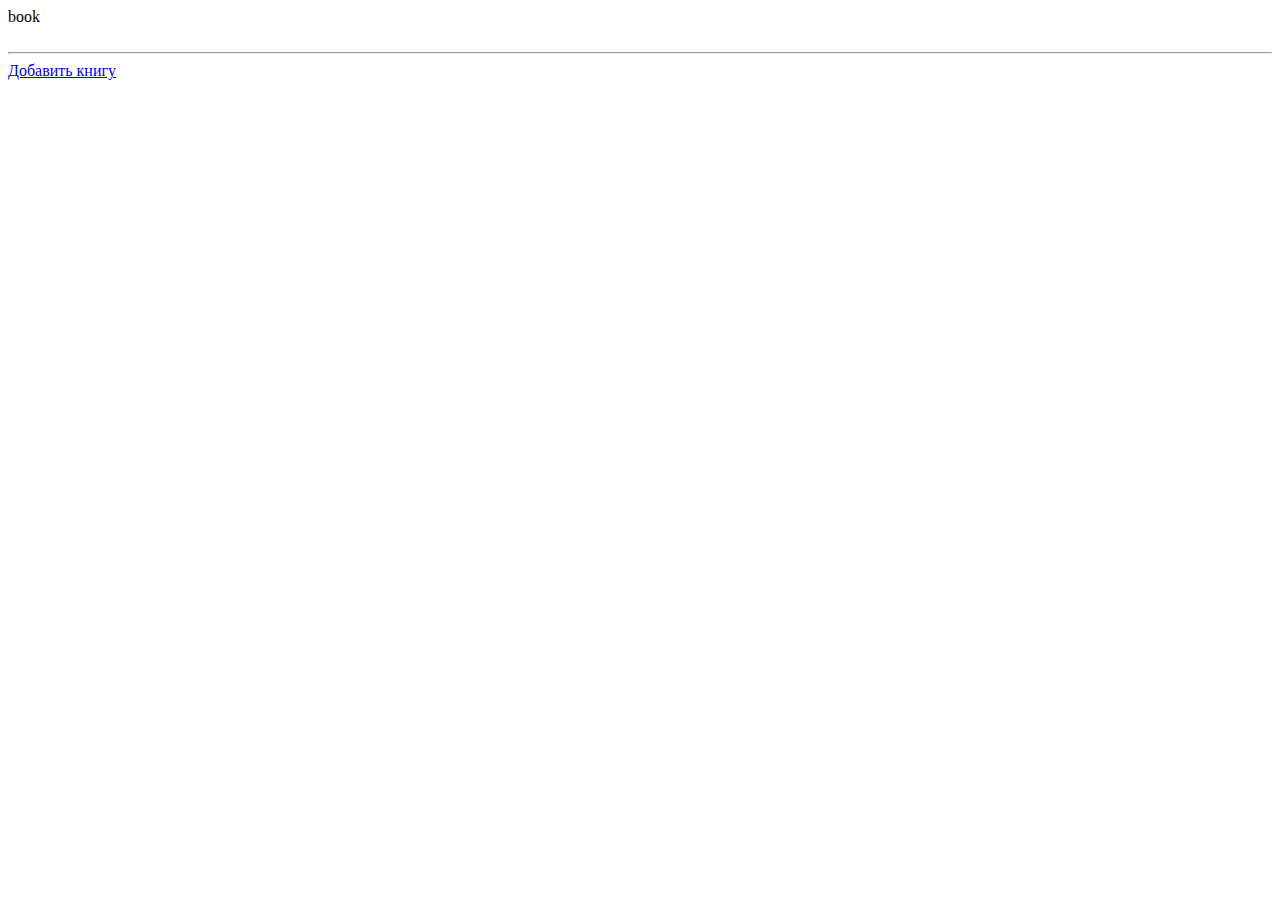
<file: src/main/webapp/WEB-INF/views/books/index.html>
<!DOCTYPE html>
<html lang="en" xmlns:th="http://www.thymeleaf.org">
<head>
    <meta charset="UTF-8">
    <title>Index</title>
    <link rel="stylesheet" th:href="@{/css/styles.css}" />
</head>
<body>
<div class="container">
<div th:each="book : ${book}">
    <a th:href="@{/books/{id}(id=${book.getId()})}"
       th:text="${book.getTitle() + ', ' + book.getAuthor() + ', ' + book.getYear()}">book</a>
</div>

<br/>
<hr/>

<a href="/books/new" class="color-button">Добавить книгу</a>
</div>
</body>
</html>
</file>
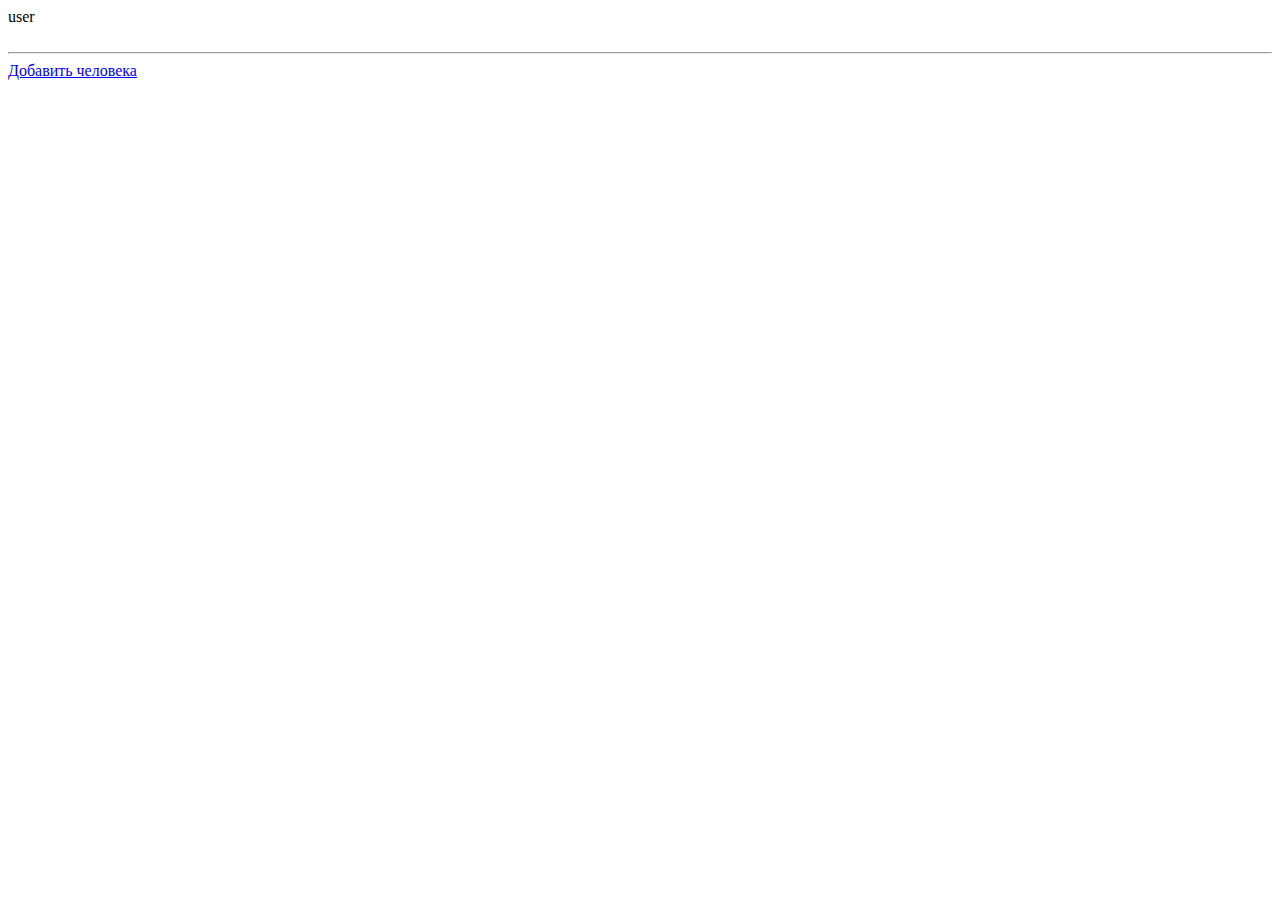
<file: src/main/webapp/WEB-INF/views/people/index.html>
<!DOCTYPE html>
<html lang="en" xmlns:th="http://www.thymeleaf.org">
<head>
    <meta charset="UTF-8">
    <title>Index</title>
    <link rel="stylesheet" th:href="@{/css/styles.css}" />
</head>
<body>

<div class="container">
    <div th:each="person : ${people}">
        <a th:href="@{/people/{id}(id=${person.getId()})}"
           th:text="${person.getFullName() + ', ' + person.getYearOfBirth()}">user</a>
    </div>

    <br/>
    <hr/>

    <a href="/people/new" class="color-button">Добавить человека</a>
</div>

</body>
</html>
</file>
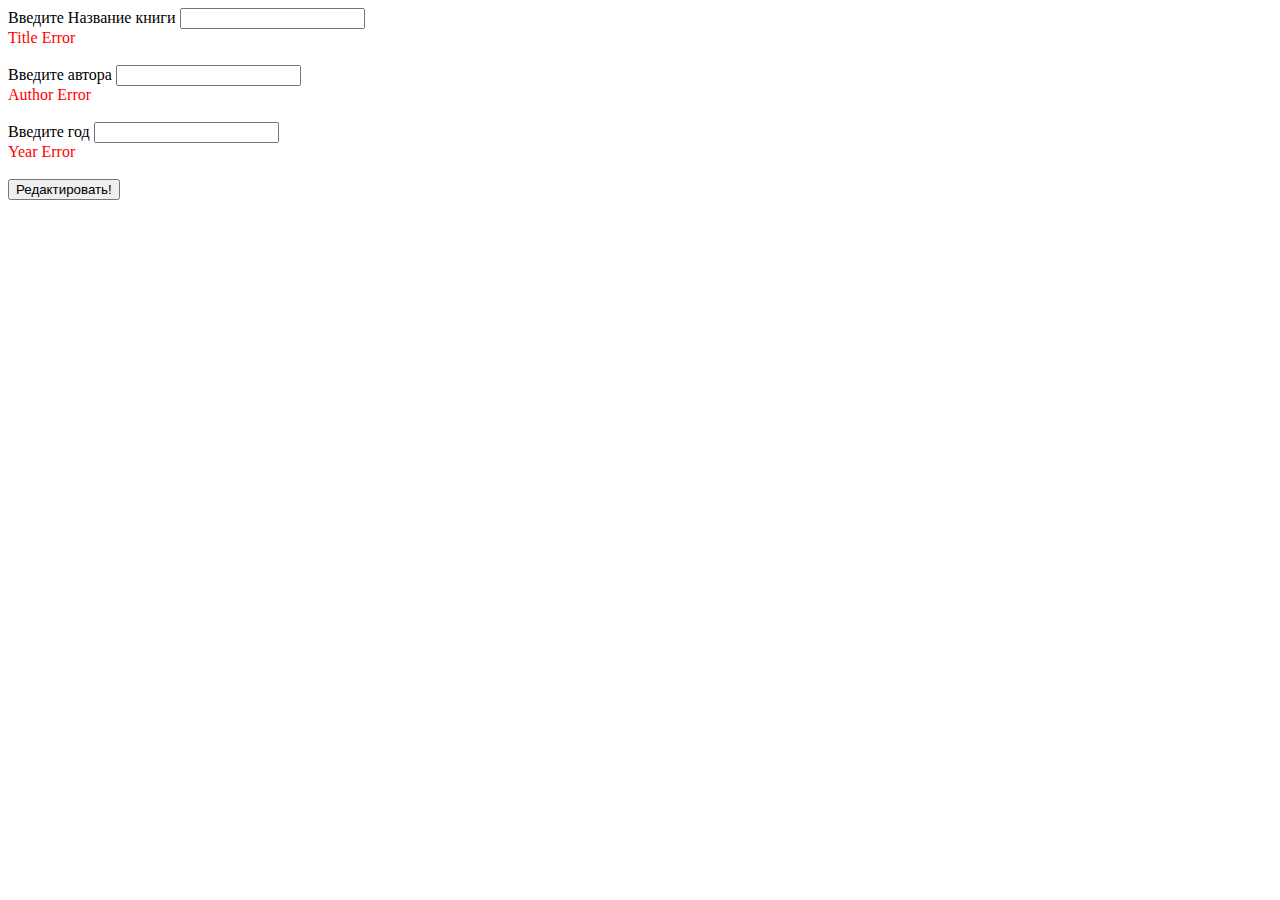
<file: src/main/webapp/WEB-INF/views/books/edit.html>
<!DOCTYPE html>
<html lang="en">
<head>
    <meta charset="UTF-8">
    <title>Редактировать книгу</title>
    <link rel="stylesheet" th:href="@{/css/styles.css}" />
</head>
<body>
<div class="container">
<form th:method="PATCH" th:action="@{/books/{id}(id=${book.getId()})}" th:object="${book}">
    <label for="title">Введите Название книги</label>
    <input type="text" th:field="*{title}" id="title">
    <div style="color:red" th:if="${#fields.hasErrors('title')}" th:errors="*{title}">Title Error</div>
    <br/>
    <label for="author">Введите автора</label>
    <input type="text" th:field="*{author}" id="author">
    <div style="color:red" th:if="${#fields.hasErrors('author')}" th:errors="*{author}">Author Error</div>
    <br/>
    <label for="year">Введите год</label>
    <input type="text" th:field="*{year}" id="year">
    <div style="color:red" th:if="${#fields.hasErrors('year')}" th:errors="*{year}">Year Error</div>
    <br/>
    <input type="submit" class="color-button" value="Редактировать!">
</form>
</div>
</body>
</html>
</file>
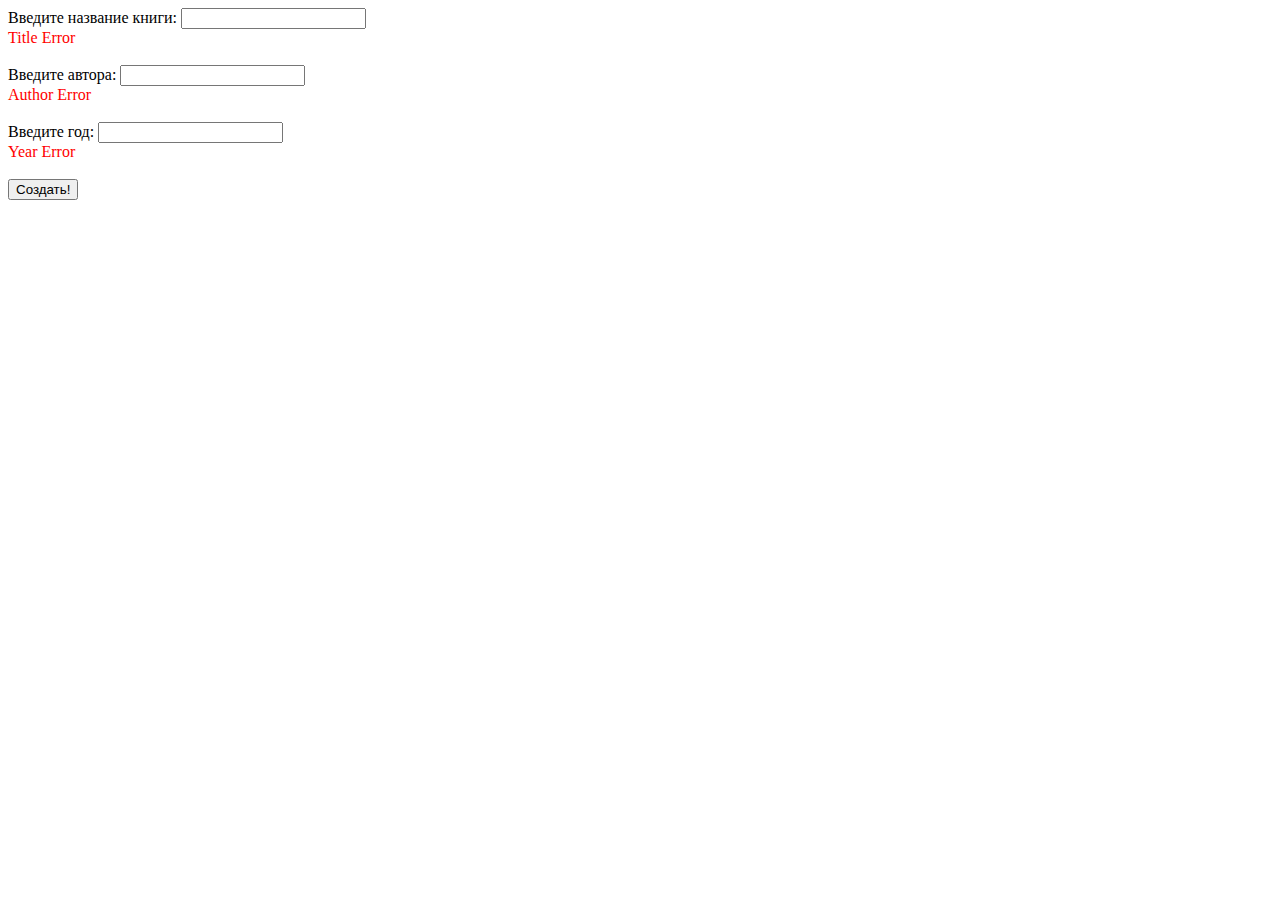
<file: src/main/webapp/WEB-INF/views/books/new.html>
<!DOCTYPE html>
<html lang="en" >
<head>
    <meta charset="UTF-8">
    <title>New Book</title>
    <link rel="stylesheet" th:href="@{/css/styles.css}" />
</head>
<body>
<div class="container">
<form th:method="POST" th:action="@{/books}" th:object="${book}">
    <label for="title">Введите название книги: </label>
    <input type="text" th:field="*{title}" id="title"/>
    <div style="color:red" th:if="${#fields.hasErrors('title')}" th:errors="*{title}">Title Error</div>
    <br/>
    <label for="author">Введите автора: </label>
    <input type="text" th:field="*{author}" id="author"/>
    <div style="color:red" th:if="${#fields.hasErrors('author')}" th:errors="*{author}">Author Error</div>
    <br/>
    <label for="year">Введите год: </label>
    <input type="text" th:field="*{year}" id="year"/>
    <div style="color:red" th:if="${#fields.hasErrors('year')}" th:errors="*{year}">Year Error</div>
    <br/>
    <input type="submit" class="color-button" value="Создать!"/>
</form>
</div>
</body>
</html>
</file>
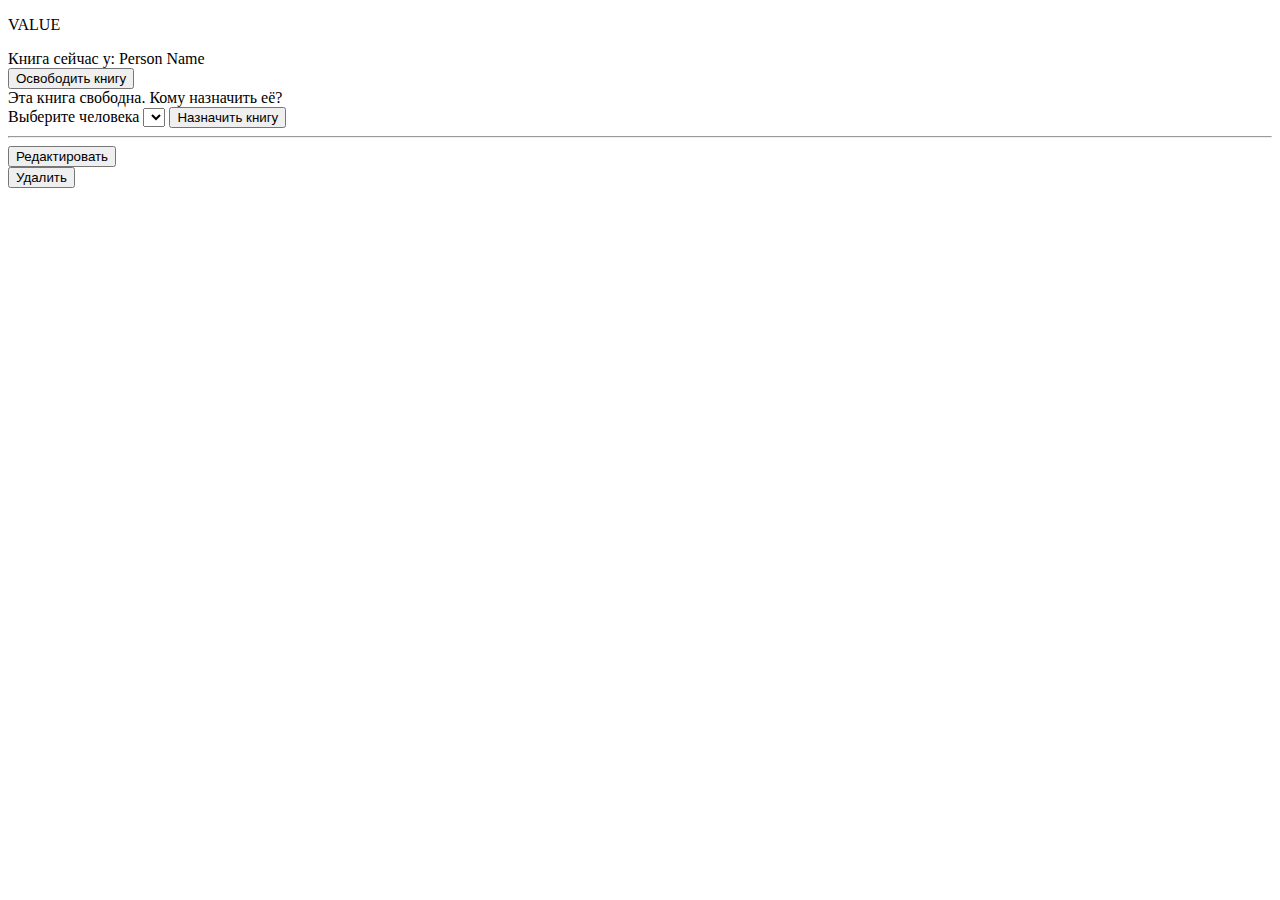
<file: src/main/webapp/WEB-INF/views/books/show.html>
<!DOCTYPE html>
<html lang="en">
<head>
    <meta charset="UTF-8">
    <meta http-equiv="Content-Type" content="text/html; charset=UTF-8">
    <title>Show</title>
    <link rel="stylesheet" th:href="@{/css/styles.css}" />
</head>
<body>
<div class="container">
<p th:text="${book.getTitle() + ', ' + book.getAuthor() + ', ' + book.getYear()}">VALUE</p>


<div th:if="${owner}">
    <span>Книга сейчас у: </span> <span th:text="${owner.getFullName()}">Person Name</span>

    <form th:method="PATCH" th:action="@{/books/{id}/release(id=${book.getId()})}">
        <input type="submit" class="color-button" value="Освободить книгу">
    </form>
</div>

<div th:if="${people}">
    <span>Эта книга свободна. Кому назначить её?</span>
    <form th:method="PATCH" th:action="@{/books/{id}/assign(id=${book.getId()})}">
        <label for="person">Выберите человека</label>
        <select th:object="${person}" th:field="*{id}" id="person">
            <option th:each="person : ${people}" th:value="${person.getId()}" th:text="${person.getFullName()}">
            </option>
        </select>
        <input type="submit" class="color-button" value="Назначить книгу"/>
    </form>

</div>

<hr/>

<form th:method="GET" th:action="@{/books/{id}/edit(id=${book.getId()})}">
    <input type="submit" class="color-button" value="Редактировать"/>
</form>

<form th:method="DELETE" th:action="@{/books/{id}/edit(id=${book.getId()})}">
    <input type="submit" class="color-button" value="Удалить"/>
</form>
</div>
</body>
</html>
</file>
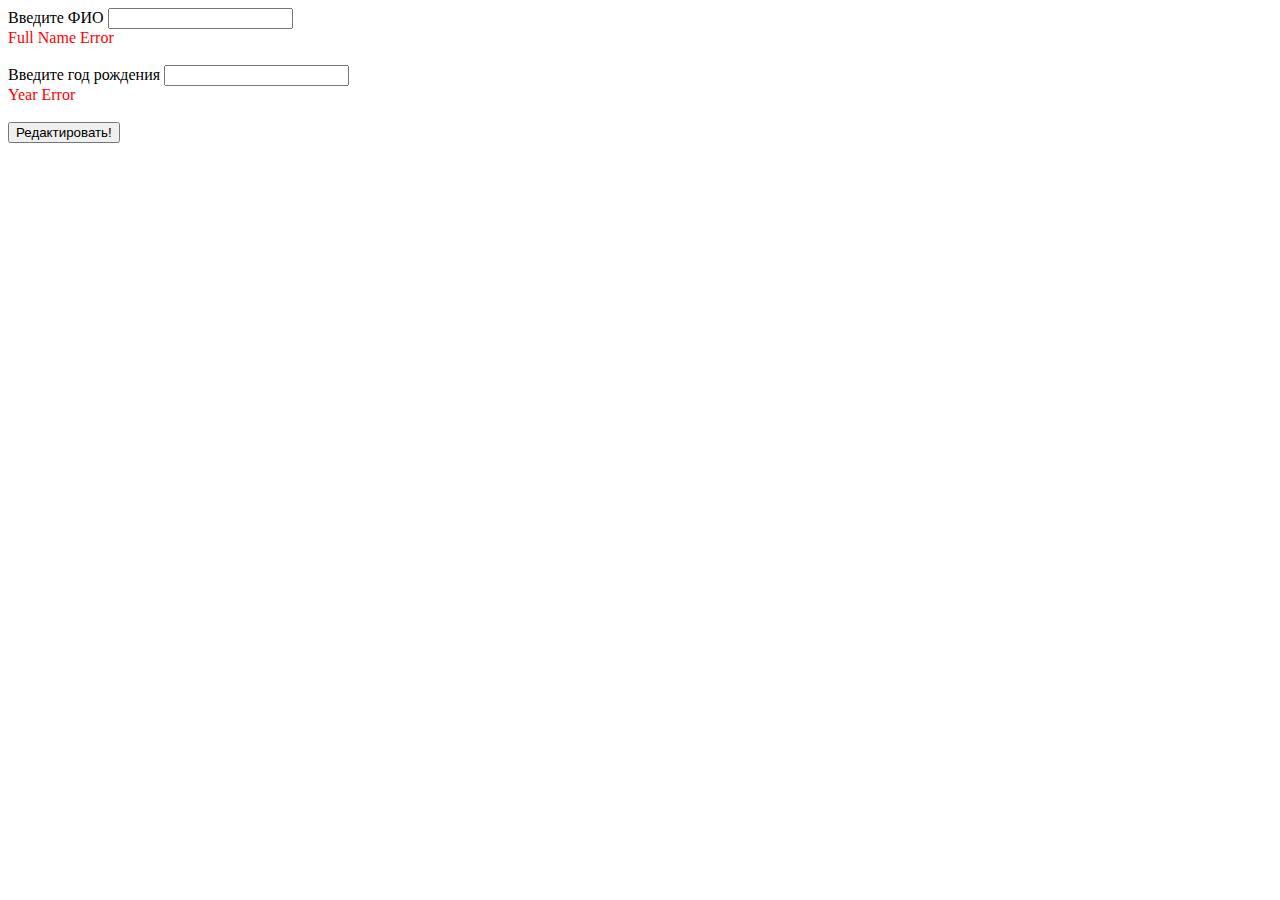
<file: src/main/webapp/WEB-INF/views/people/edit.html>
<!DOCTYPE html>
<html lang="en">
<head>
    <meta charset="UTF-8">
    <title>Редактирование человека</title>
    <link rel="stylesheet" th:href="@{/css/styles.css}" />
</head>
<body>
<div class="container">
<form th:method="PATCH" th:action="@{/people/{id}(id=${person.getId()})}" th:object="${person}">
    <label for="fullName">Введите ФИО</label>
    <input type="text" th:field="*{fullName}" id="fullName">
    <div style="color:red" th:if="${#fields.hasErrors('fullName')}" th:errors="*{fullName}">Full Name Error</div>
    <br/>
    <label for="yearOfBirth">Введите год рождения</label>
    <input type="text" th:field="*{yearOfBirth}" id="yearOfBirth">
    <div style="color:red" th:if="${#fields.hasErrors('yearOfBirth')}" th:errors="*{yearOfBirth}">Year Error</div>
    <br/>
    <input type="submit" class="color-button" value="Редактировать!">
</form>
</div>
</body>
</html>
</file>
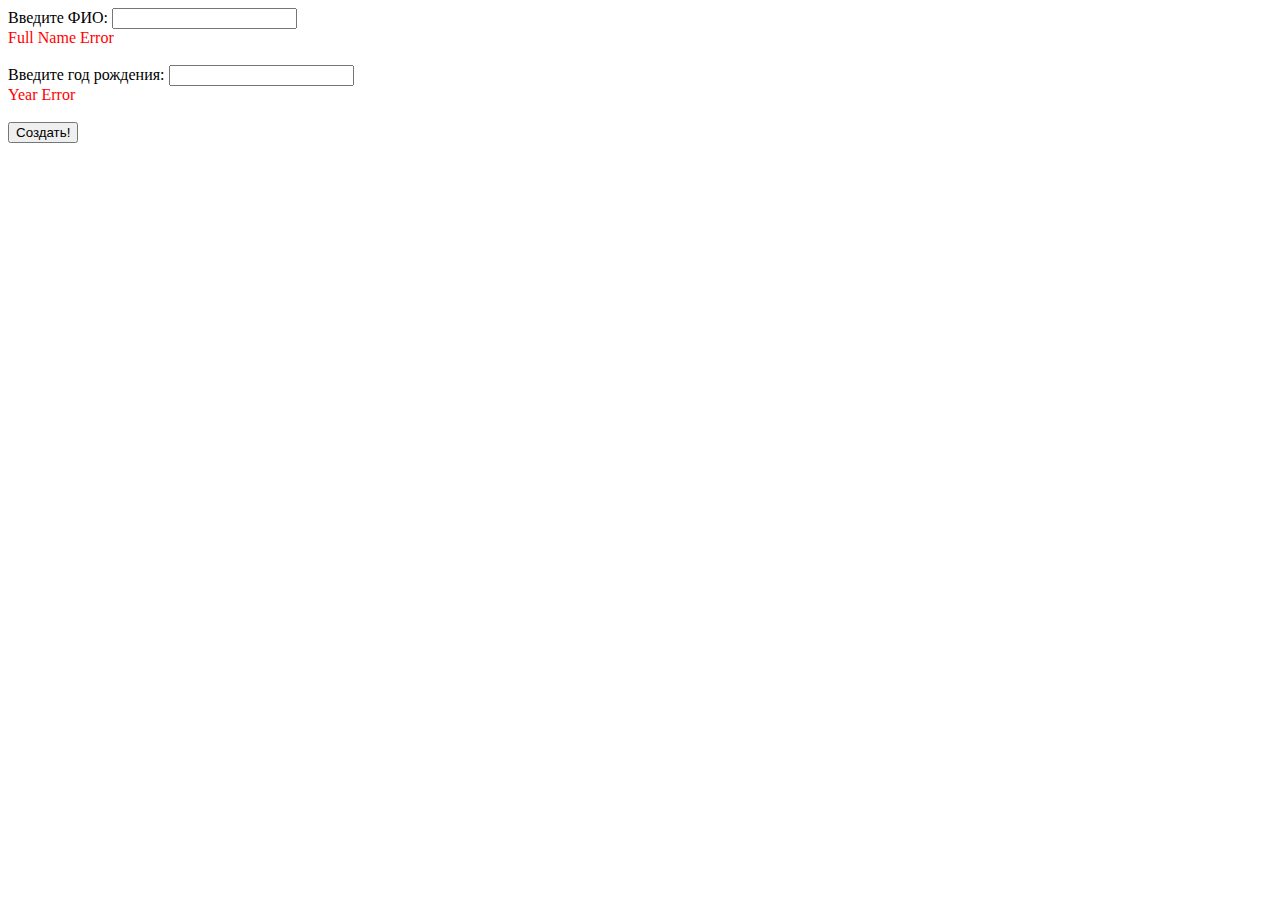
<file: src/main/webapp/WEB-INF/views/people/new.html>
<!DOCTYPE html>
<html lang="en">
<head>
    <meta charset="UTF-8">
    <meta http-equiv="Content-Type" content="text/html; charset=UTF-8">
    <title>New Person</title>
    <link rel="stylesheet" th:href="@{/css/styles.css}" />
</head>
<body>
<div class="container">
<form th:method="POST" th:action="@{/people}" th:object="${person}">
    <label for="fullName">Введите ФИО: </label>
    <input type="text" th:field="*{fullName}" id="fullName">
    <div style="color:red" th:if="${#fields.hasErrors('fullName')}" th:errors="*{fullName}">Full Name Error</div>
    <br/>
    <label for="yearOfBirth">Введите год рождения: </label>
    <input type="text" th:field="*{yearOfBirth}" id="yearOfBirth">
    <div style="color:red" th:if="${#fields.hasErrors('yearOfBirth')}" th:errors="*{yearOfBirth}">Year Error</div>
    <br/>
    <input type="submit" class="color-button" value="Создать!">
</form>
</div>

</body>
</html>
</file>
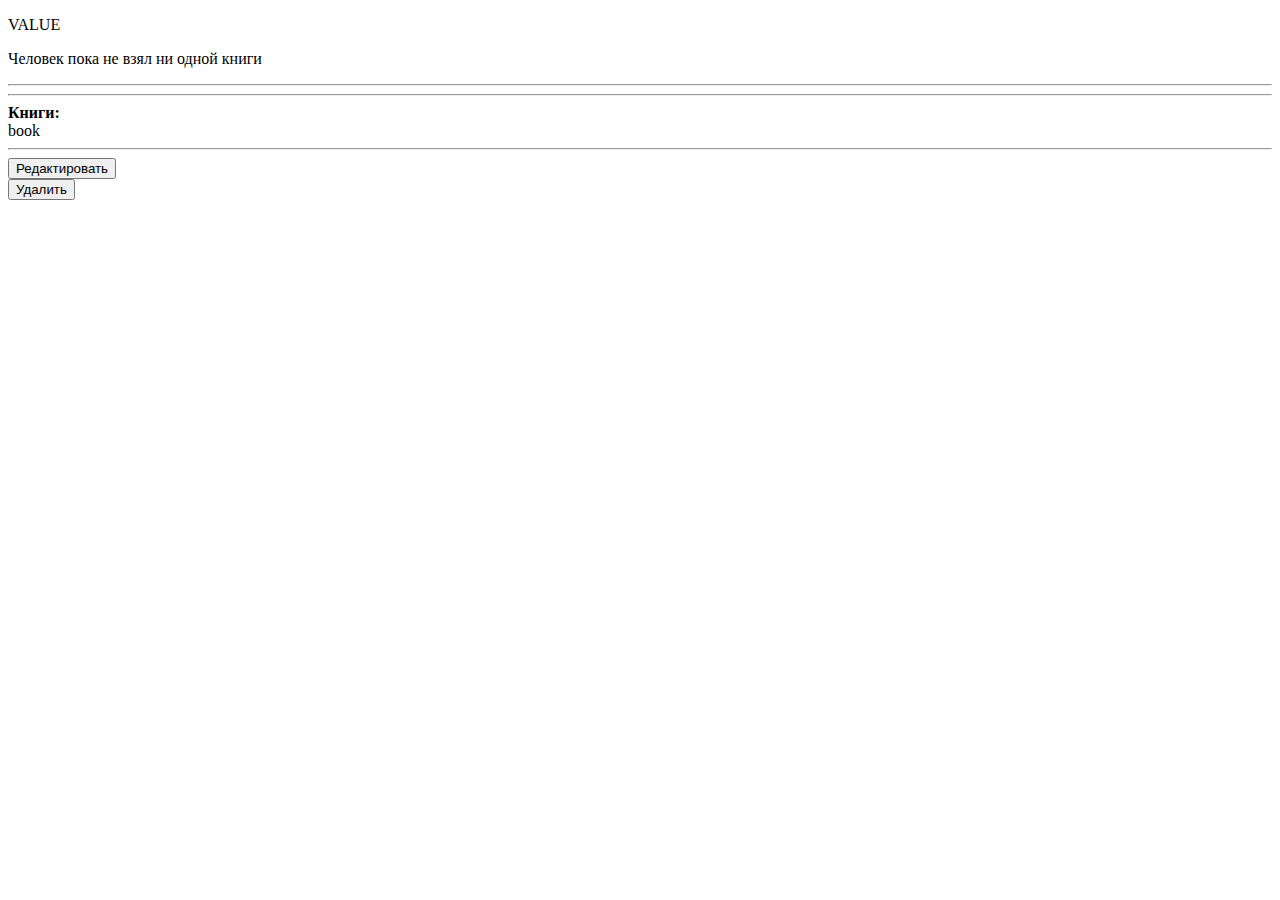
<file: src/main/webapp/WEB-INF/views/people/show.html>
<!DOCTYPE html>
<html lang="en">
<head>
    <meta charset="UTF-8">
    <meta http-equiv="Content-Type" content="text/html; charset=UTF-8">
    <title>Show</title>
    <link rel="stylesheet" th:href="@{/css/styles.css}" />
</head>
<body>
<div class="container">
<p th:text="${person.getFullName() + ', ' + person.getYearOfBirth()}">VALUE</p>

<div th:if="${book.isEmpty()}">
    <p>Человек пока не взял ни одной книги</p>
    <hr/>
</div>

<div th:if="${!book.isEmpty()}">
    <hr/>
    <b>Книги:</b>
    <br/>
    <table th:each="book : ${book}">
        <tr th:text="${book.getTitle() + ', ' + book.getAuthor() + ', ' + book.getYear()}">book</tr>
    </table>
    <hr/>
</div>

<form th:method="GET" th:action="@{/people/{id}/edit(id=${person.getId()})}">
    <input type="submit" class="color-button" value="Редактировать">
</form>

<form th:method="DELETE" th:action="@{/people/{id}(id=${person.getId()})}">
    <input type="submit" class="color-button" value="Удалить">
</form>
</div>
</body>
</html>
</file>
